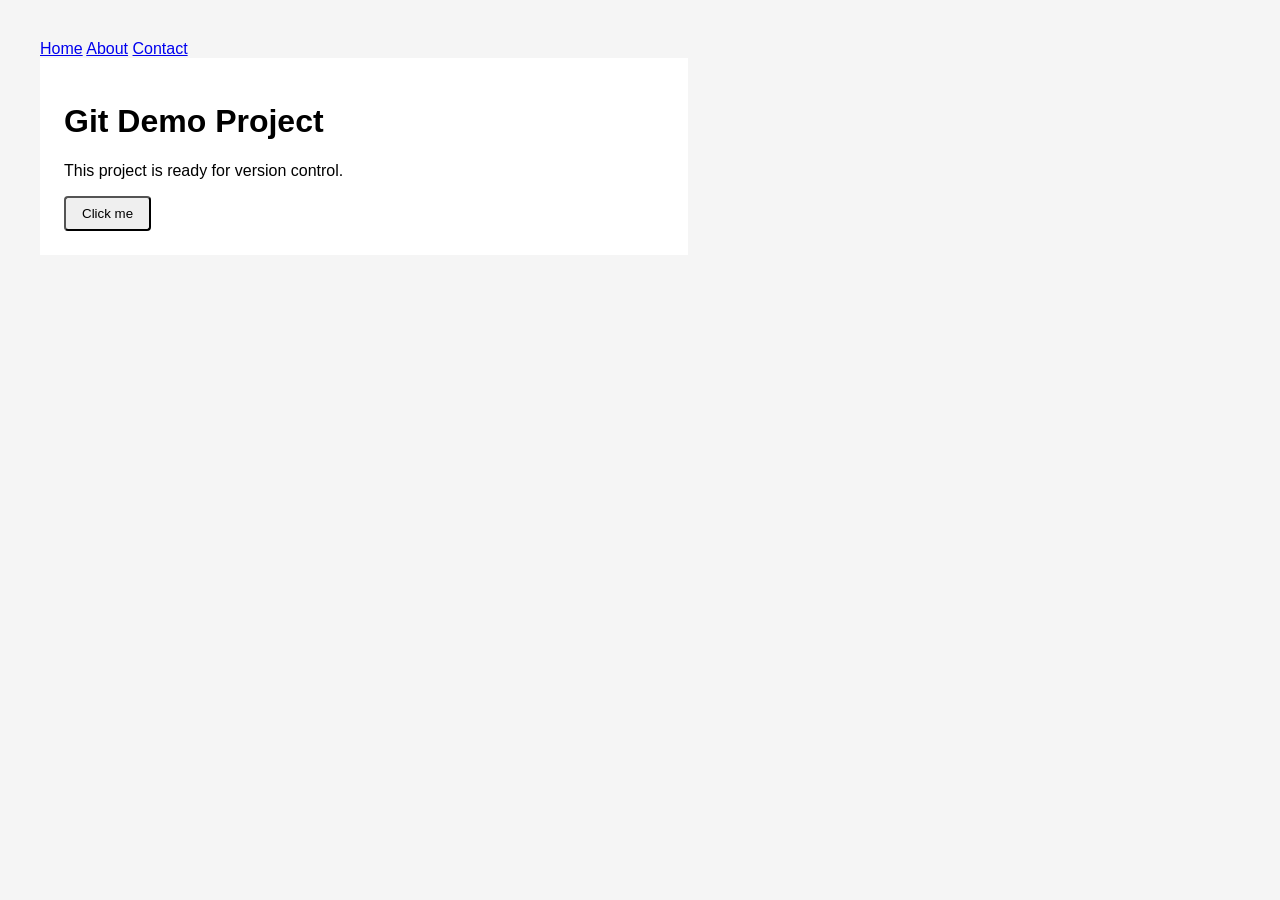
<file: index.html>
<!DOCTYPE html>
<html lang="en">
<head>
    <meta charset="UTF-8">
    <meta name="viewport" content="width=device-width, initial-scale=1.0">
    <title>Welcome to our Git Demo Project</title>
    <link rel="stylesheet" href="styles.css">
</head>
<body>
    <nav>
        <a href="#">Home</a>
        <a href="#">About</a>
        <a href="#">Contact</a>
    </nav>
    <main>
        <h1>Git Demo Project</h1>
        <p id="message">This project is ready for version control.</p>
        <button id="button">Click me</button>
    </main>

    <script src="script.js"></script>
</body>
</html>
</file>
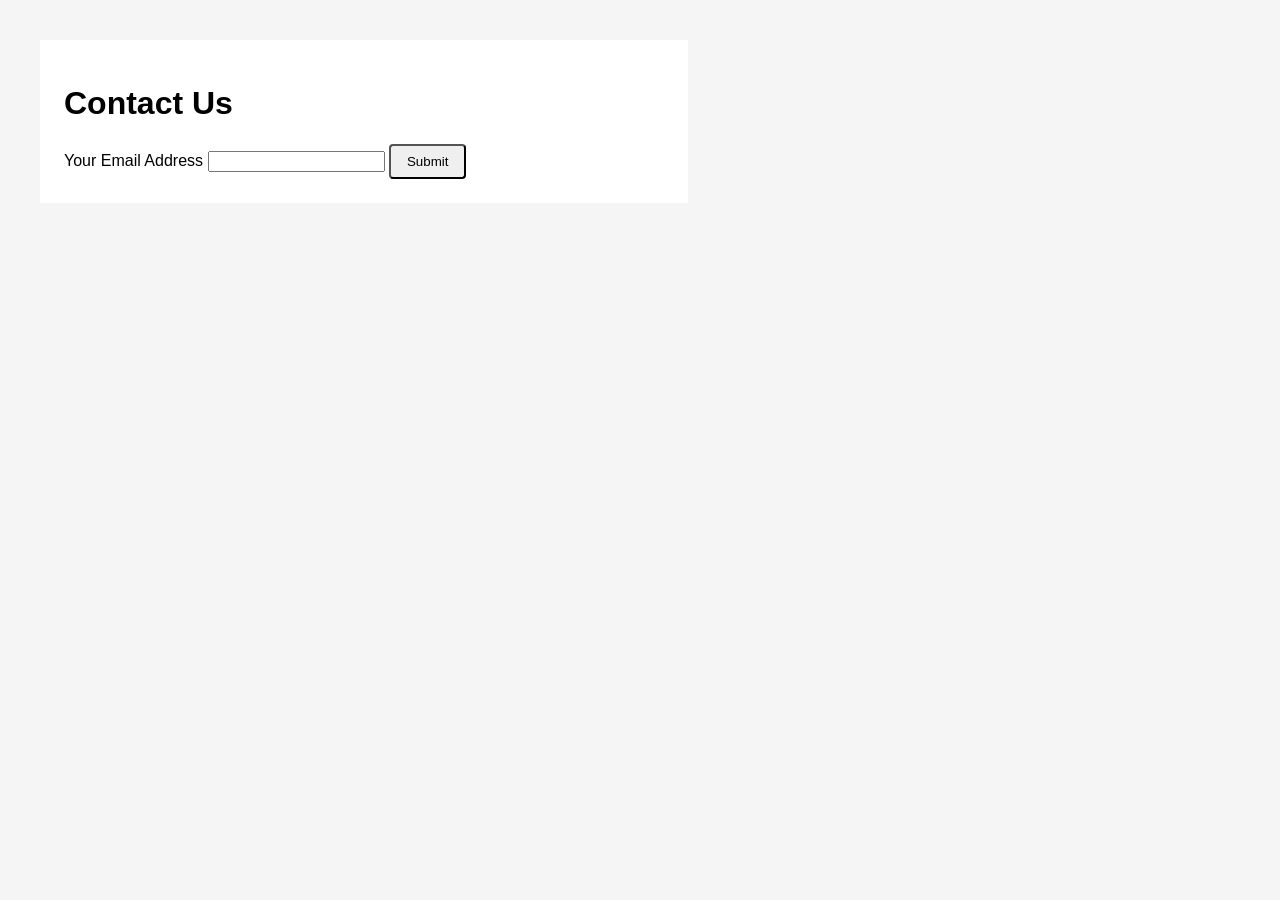
<file: contact.html>
<!DOCTYPE html>
<html lang="en">
<head>
    <meta charset="UTF-8">
    <meta name="viewport" content="width=device-width, initial-scale=1.0">
    <title>Contact - Git Demo Project</title>
    <link rel="stylesheet" href="styles.css">
</head>
<body>
    <main>
        <h1>Contact Us</h1>

        <form>
            <label for="email">Your Email Address</label>
            <input id="email" name="email" type="email" required maxlength="254">

            <button type="submit">Submit</button>
        </form>
    </main>
</body>
</html>
</file>
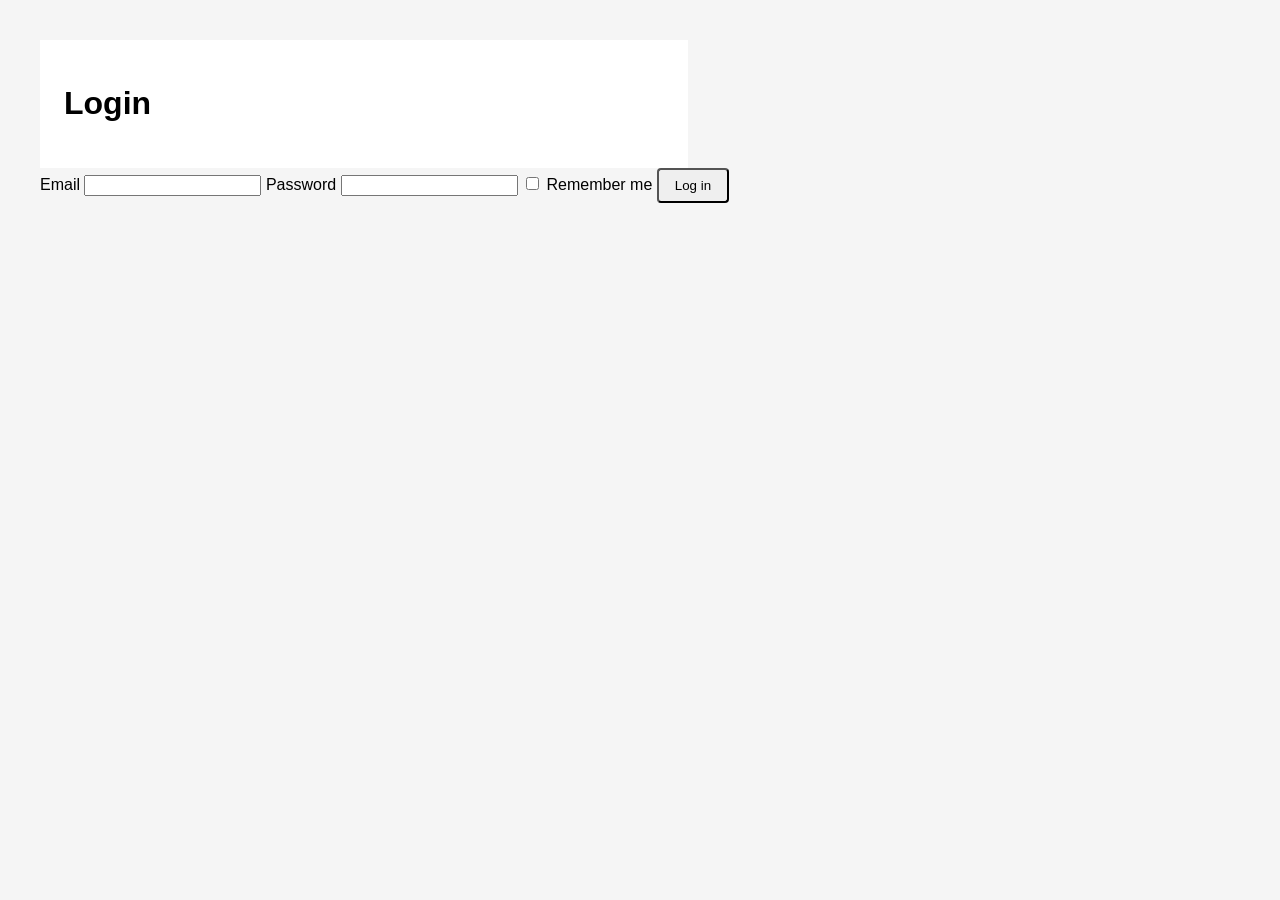
<file: login.html>
<!DOCTYPE html>
<html lang="en">
<head>
    <meta charset="UTF-8">
    <meta name="viewport" content="width=device-width, initial-scale=1.0">
    <title>Login - Git Demo Project</title>
    <link rel="stylesheet" href="styles.css">
</head>
<body>
    <main>
        <h1>Login</h1>
    </main>

    <form>
        <label for="email">Email</label>
        <input id="email" name="email" type="email">

        <label for="password">Password</label>
        <input id="password" name="password" type="password">

        <label>
            <input type="checkbox" name="remember-me">
            Remember me
        </label>

        <button type="submit">Log in</button>
    </form>
</body>
</html>
</file>
<file: styles.css>
body {
    font-family: Arial, sans-serif;
    margin: 40px;
    background-color: #f5f5f5;
}

main {
    max-width: 600px;
    padding: 24px;
    background-color: white;
}

button {
    padding: 8px 16px;
    border-radius: 4px;
}
</file>
